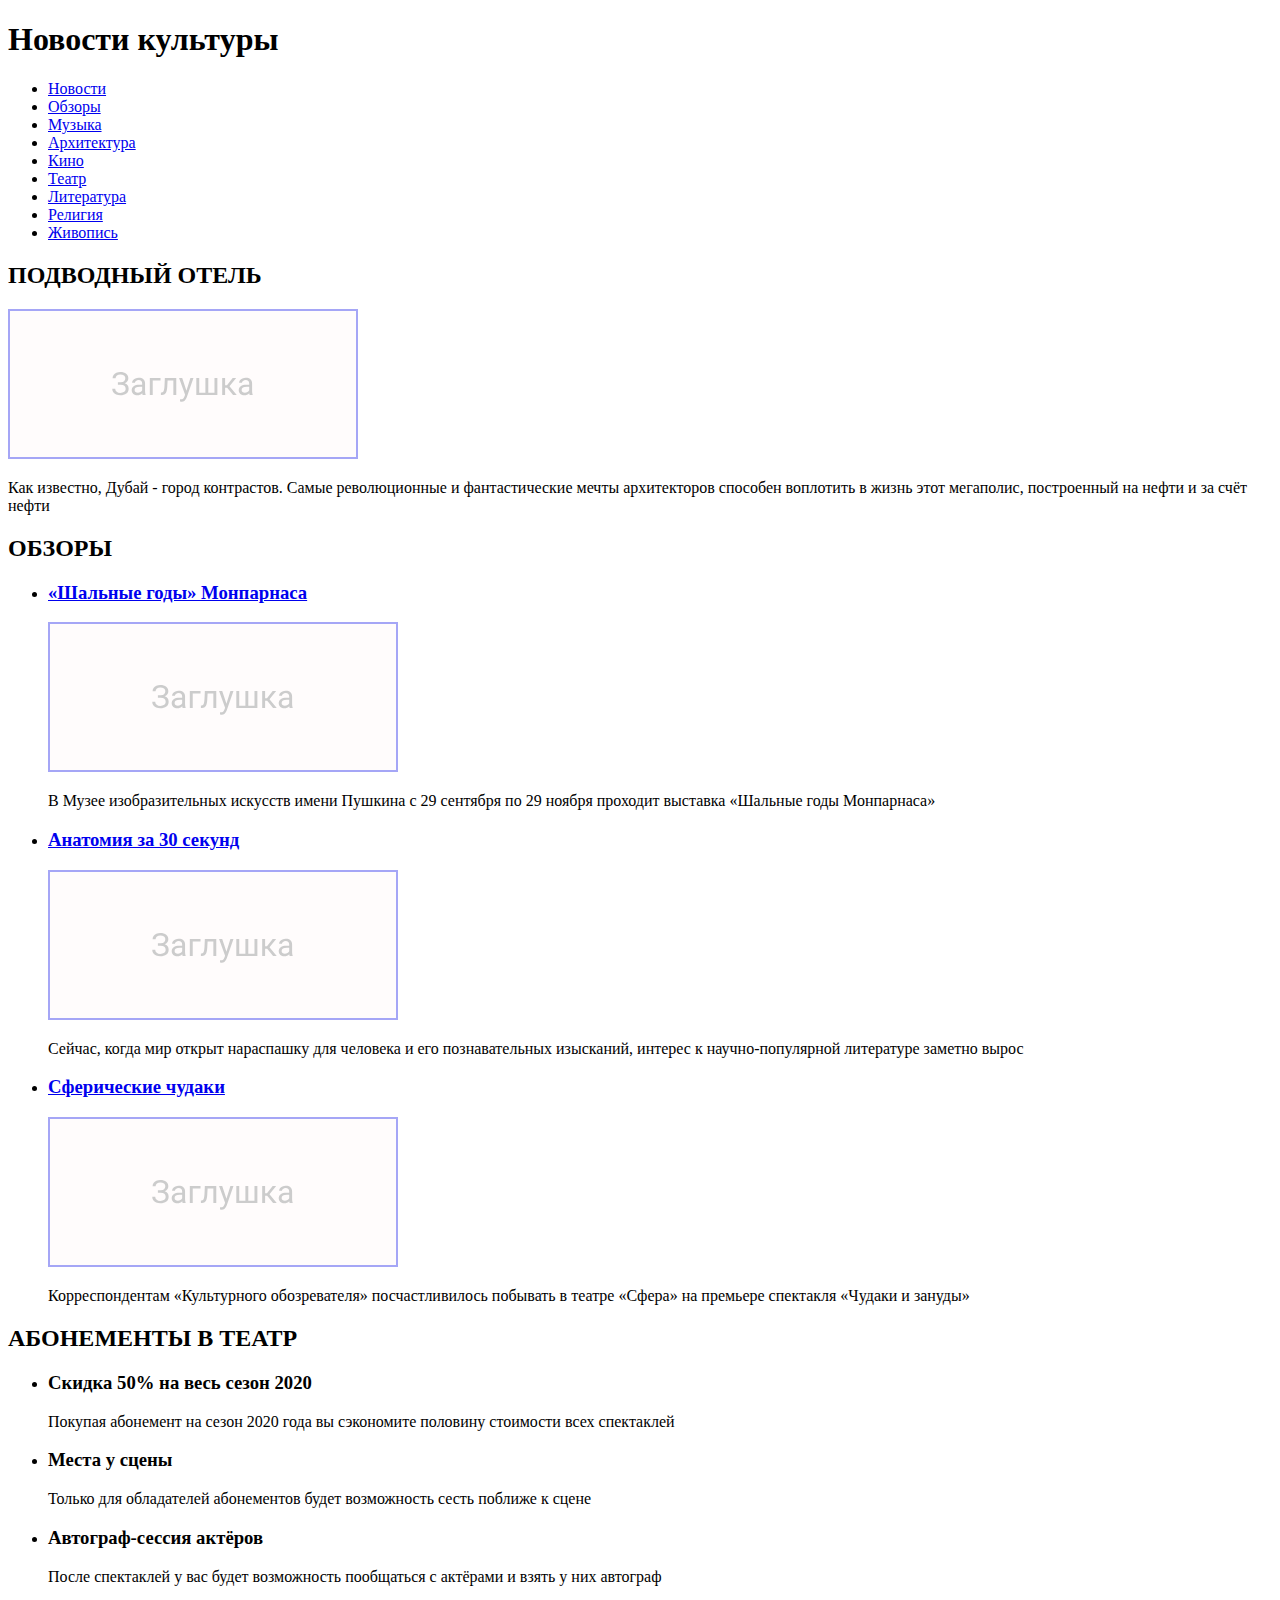
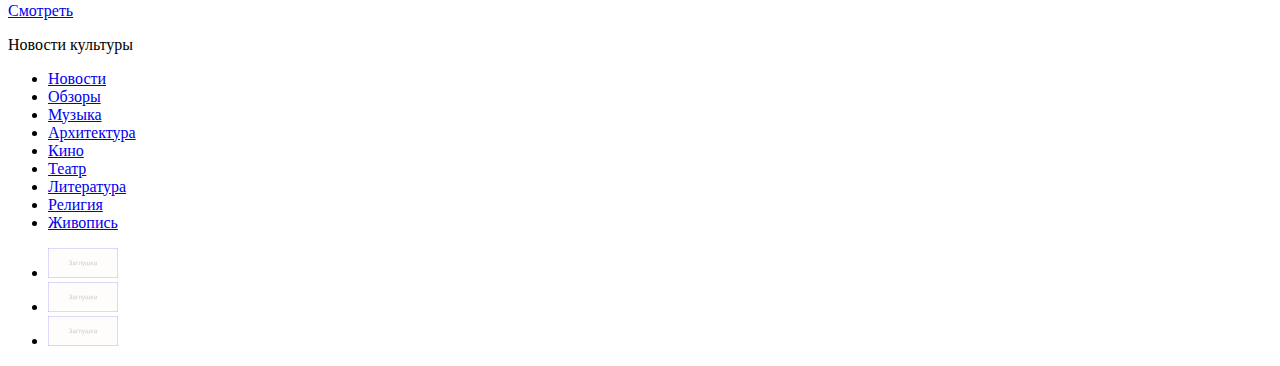
<file: 3/index.html>
<!DOCTYPE html>
<html lang="ru">
<head>
    <meta charset="UTF-8">
    <meta name="viewport" content="width=device-width, initial-scale=1.0">
    <title>новости культуры</title>
    <link rel="stylesheet" href="style.css">
</head>
<body>
    <header class="main-header">
        <h1>Новости культуры</h1>
        <nav class="main-header-nav">
            <ul class="site-navigation">
                <li class="site-navigation-item">
                    <a href="#">Новости</a>
                  </li>
                  <li class="site-navigation-item">
                    <a href="#">Обзоры</a>
                  </li>
                  <li class="site-navigation-item">
                    <a href="#">Музыка</a>
                  </li>
                  <li class="site-navigation-item">
                    <a href="#">Архитектура</a>
                  </li>
                  <li class="site-navigation-item">
                    <a href="#">Кино</a>
                  </li>
                  <li class="site-navigation-item">
                    <a href="#">Театр</a>
                  </li>
                  <li class="site-navigation-item">
                    <a href="#">Литература</a>
                  </li>
                  <li class="site-navigation-item">
                    <a href="#">Религия</a>
                  </li>
                  <li class="site-navigation-item">
                    <a href="#">Живопись</a>
                  </li>
            </ul>
        </nav>
    </header>

    <main>
        <section class="hero">
            <h2>Подводный отель</h2>
            <img src="img/empty.svg" width="350" height="150" alt="Подводный отель в Дубаи">
            <p>Как известно, Дубай - город контрастов. Самые революционные и фантастические мечты архитекторов способен воплотить в жизнь этот мегаполис, построенный на нефти и за счёт нефти</p>
        </section>
        <section class="reviews">
            <h2>Обзоры</h2>
            <ul class="reviews-list">
                <li class="reviews-item">
                  <h3><a href="#">«Шальные годы» Монпарнаса</a></h3>
                  <img src="img/empty.svg" width="350" height="150" alt="Сцена из спектакля «Шальные годы» Монпарнаса">
                  <p>В Музее изобразительных искусств имени Пушкина с 29 сентября по 29 ноября проходит выставка «Шальные годы Монпарнаса»</p>
                </li>
                <li class="reviews-item">
                  <h3><a href="#">Анатомия за 30 секунд</a></h3>
                  <img src="img/empty.svg" width="350" height="150" alt="Кусок глины в руках">
                  <p>Сейчас, когда мир открыт нараспашку для человека и его познавательных изысканий, интерес к научно-популярной литературе заметно вырос</p>
                </li>
                <li class="reviews-item">
                  <h3><a href="#">Сферические чудаки</a></h3>
                  <img src="img/empty.svg" width="350" height="150" alt="Сцена из спектакля «Чудаки и зануды»">
                  <p>Корреспондентам «Культурного обозревателя» посчастливилось побывать в театре «Сфера» на премьере спектакля «Чудаки и зануды»</p>
                </li>
              </ul>
        </section>
        <section class="promo">
            <h2>Абонементы в театр</h2>
            <ul class="promo-list">
                <li class="promo-item">
                  <h3>Скидка 50% на весь сезон 2020</h3>
                  <p>Покупая абонемент на сезон 2020 года вы сэкономите половину стоимости всех спектаклей</p>
                </li>
                <li class="promo-item">
                  <h3>Места у сцены</h3>
                  <p>Только для обладателей абонементов будет возможность сесть поближе к сцене</p>
                </li>
                <li class="promo-item">
                  <h3>Автограф-сессия актёров</h3>
                  <p>После спектаклей у вас будет возможность пообщаться с актёрами и взять у них автограф</p>
                </li>
              </ul>
              <a href="#" class="subscription-details">Смотреть</a>
        </section>
    </main>

    <footer class="main-footer">
        <p class="footer-title">Новости культуры</p>
        <ul class="footer-navigation">
            <li class="footer-navigation-item">
              <a href="#">Новости</a>
            </li>
            <li class="footer-navigation-item">
              <a href="#">Обзоры</a>
            </li>
            <li class="footer-navigation-item">
              <a href="#">Музыка</a>
            </li>
            <li class="footer-navigation-item">
              <a href="#">Архитектура</a>
            </li>
            <li class="footer-navigation-item">
              <a href="#">Кино</a>
            </li>
            <li class="footer-navigation-item">
              <a href="#">Театр</a>
            </li>
            <li class="footer-navigation-item">
              <a href="#">Литература</a>
            </li>
            <li class="footer-navigation-item">
              <a href="#">Религия</a>
            </li>
            <li class="footer-navigation-item">
              <a href="#">Живопись</a>
            </li>
        </ul>
        <ul class="social-list">
            <li class="social-list-item">
              <a href="#"><img src="img/empty.svg" width="70" height="30" alt="Instagram"></a>
            </li>
            <li class="social-list-item">
              <a href="#"><img src="img/empty.svg" width="70" height="30" alt="Facebook"></a>
            </li>
            <li class="social-list-item">
              <a href="#"><img src="img/empty.svg" width="70" height="30" alt="Twitter"></a>
            </li>
          </ul>
    </footer> 
</body>
</html>
</file>
<file: 3/style.css>
h2 {
    text-transform: uppercase;
}
</file>
